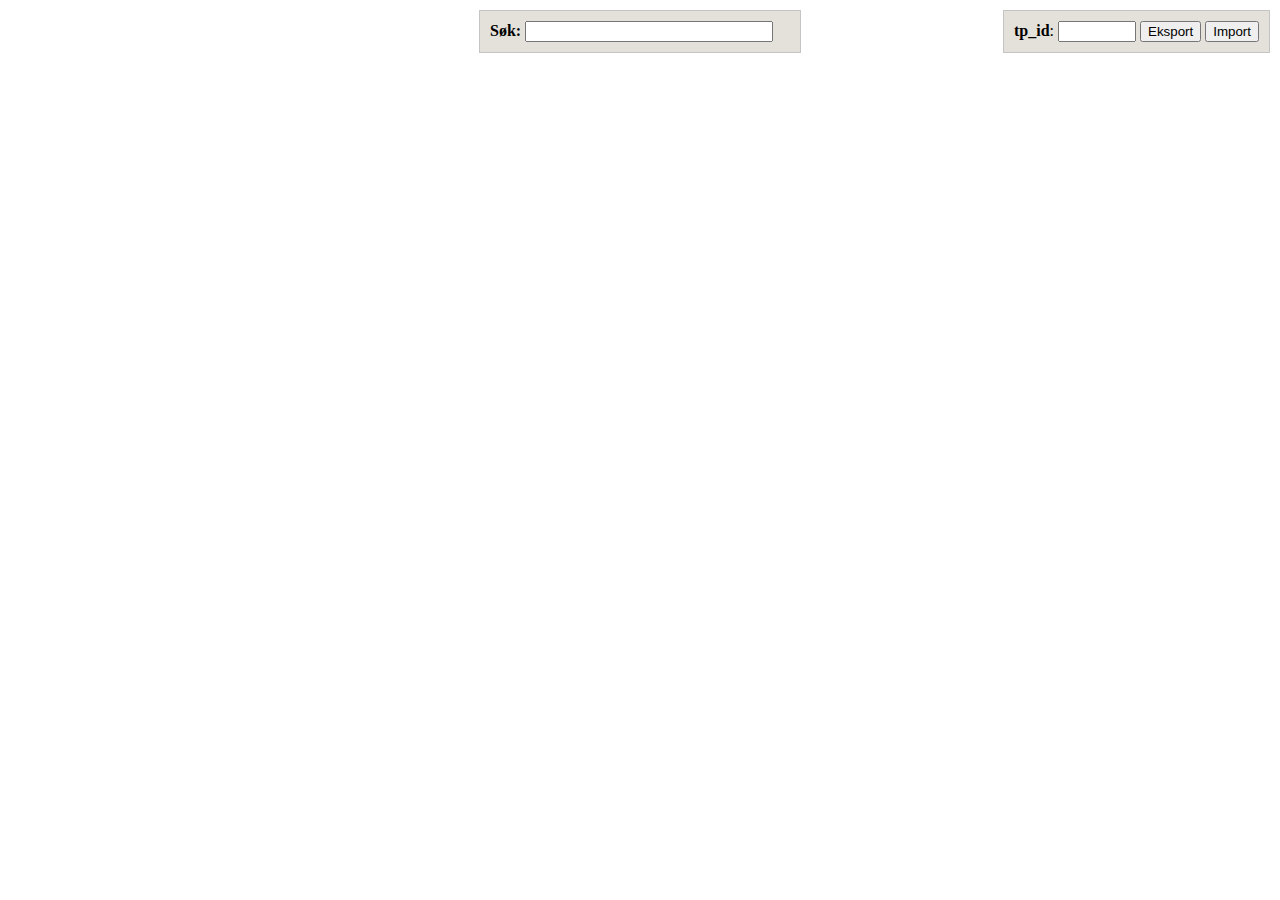
<file: static/leaflet-routing/index.html>
<!DOCTYPE html>
<html>
<head>
  <meta charset="utf-8">
  <title>Routing in Leaflet</title>
  <link rel="stylesheet" href="http://cdn.leafletjs.com/leaflet-0.7/leaflet.css" />
  <!--[if lte IE 8]><link rel="stylesheet" href="libs/leaflet/leaflet.ie.css" /><![endif]-->
  <link rel="stylesheet" href="app.css" />
  <script type="text/javascript">
    var _gaq = _gaq || [];
    _gaq.push(['_setAccount', 'UA-38558206-1']);
    _gaq.push(['_trackPageview']);

    (function() {
      var ga = document.createElement('script'); ga.type = 'text/javascript'; ga.async = true;
      ga.src = ('https:' == document.location.protocol ? 'https://ssl' : 'http://www') + '.google-analytics.com/ga.js';
      var s = document.getElementsByTagName('script')[0]; s.parentNode.insertBefore(ga, s);
    })();
  </script>
</head>
<body>
  <div id="search">
    <strong>Søk:</strong> <input type="text" id="ssr-search">
  </div>

  <div id="export">
    <strong>tp_id</strong>: <input type="text" id="eta-id">
    <button id="eta-export">Eksport</button>
    <button id="eta-import">Import</button>
  </div>
  <div id="map"></div>

  <script src="http://code.jquery.com/jquery-1.9.1.min.js"></script>
  <script src="http://cdn.leafletjs.com/leaflet-0.7/leaflet.js"></script>
  <script src="src/utils/LineUtil.Snapping.js"></script>
  <script src="src/utils/Marker.Snapping.js"></script>
  <script src="src/L.Routing.js"></script>
  <script src="src/L.Routing.Storage.js"></script>
  <script src="src/L.Routing.Draw.js"></script>
  <script src="src/L.Routing.Edit.js"></script>
  <script src="http://twitter.github.io/typeahead.js/releases/0.9.3/typeahead.min.js"></script>
  <script src="app.js"></script>
</body>
</html>
</file>
<file: static/leaflet-routing/app.css>
#map {
  position: absolute;
  top: 0;
  left: 0;
  width: 100%;
  height: 100%;
}

div.line-mouse-marker {
  background-color: #ffffff;
  border: 2px solid black;
  border-radius: 10px;
}

#export {
  position: absolute;
  right: 10px;
  top: 10px;
  background-color: rgb(228,225,218);
  border: 1px solid rgb(196, 196, 196);
  padding: 10px;
  z-index: 3000;
}

#search {
  position: relative;
  margin: 10px auto;
  background-color: rgb(228,225,218);
  border: 1px solid rgb(196, 196, 196);
  padding: 10px;
  z-index: 3000;
  width: 300px;
}

#search input {
  width: 240px;
}

.typeahead {
  background-color: #fff;
}

.tt-dropdown-menu {
  width: 240px;
  padding: 8px 0;
  background-color: #fff;
  border: 1px solid #ccc;
}

.tt-suggestion {
  padding: 3px 20px;
  font-size: 18px;
  line-height: 24px;
}

.tt-suggestion.tt-is-under-cursor {
  color: #fff;
  background-color: #0097cf;

}

.tt-suggestion p {
  margin: 0;
}

#export input {
  width: 70px;
}
</file>
